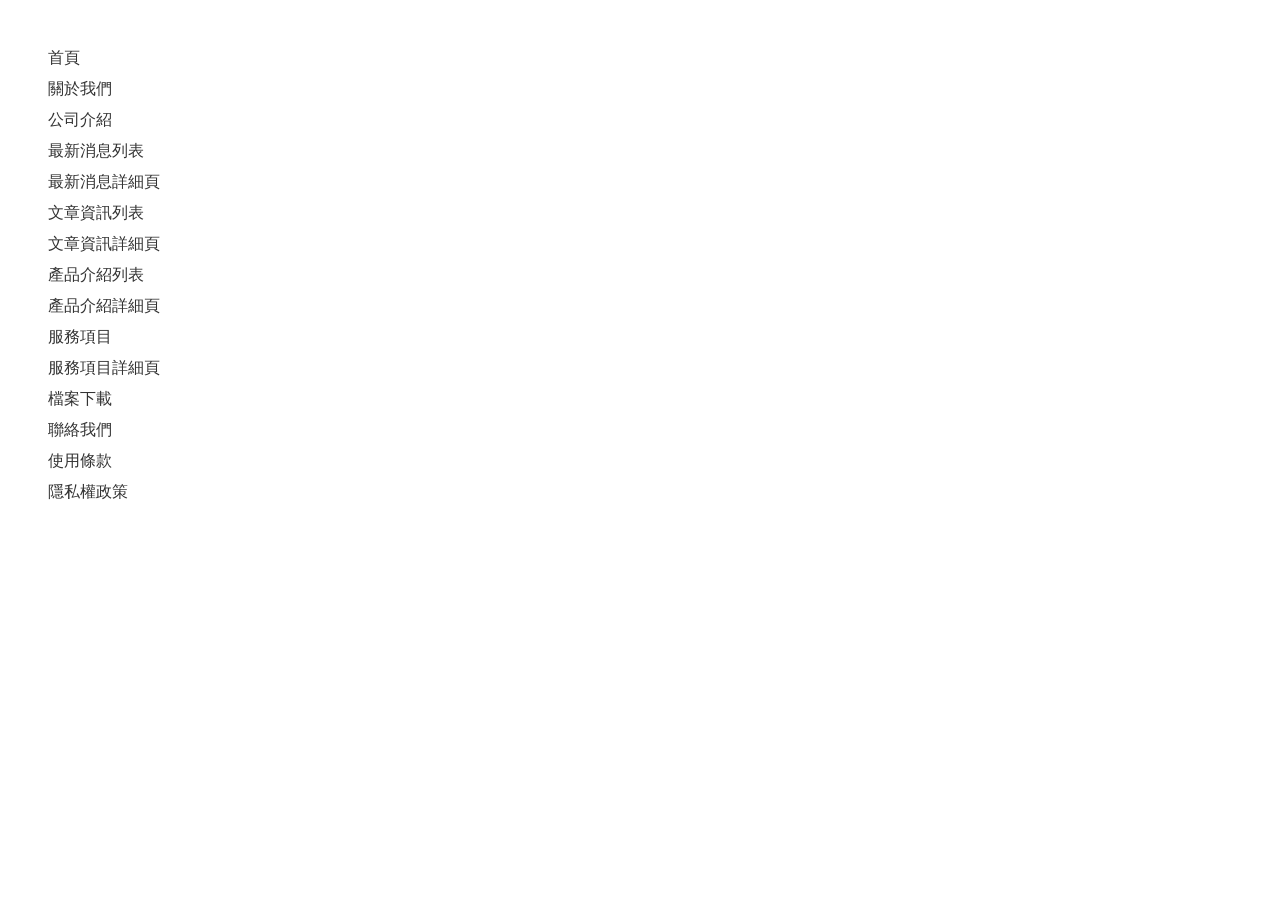
<file: version-1/content.html>
<!DOCTYPE html>
<html lang="en">
<head>
    <meta charset="UTF-8">
    <meta http-equiv="X-UA-Compatible" content="IE=edge">
    <meta name="viewport" content="width=device-width, initial-scale=1.0">
    <title>Document</title>
</head>
<style>
    body {
        padding: 40px;
    }
    ul {
        list-style: none;
        padding: 0;
        margin: 0;
    }
    li {
        margin-bottom: 10px;
    }
    a {
        text-decoration: none;
        color: #333;
        transition: 0.3s;
    }
    a:hover {
        color: #d72136;
        font-weight: 600;
    }
</style>
<body>
    <ul>
        <li><a target="_blank" href="./index.html">首頁</a></li>
        <li><a target="_blank" href="./about.html">關於我們</a></li>
        <li><a target="_blank" href="./about-2.html">公司介紹</a></li>
        <li><a target="_blank" href="./news_list.html">最新消息列表</a></li>
        <li><a target="_blank" href="./news_detail.html">最新消息詳細頁</a></li>
        <li><a target="_blank" href="./news_list.html">文章資訊列表</a></li>
        <li><a target="_blank" href="./info_detail.html">文章資訊詳細頁</a></li>
        <li><a target="_blank" href="./product_list.html">產品介紹列表</a></li>
        <li><a target="_blank" href="./product_detail.html">產品介紹詳細頁</a></li>
        <li><a target="_blank" href="./service.html">服務項目</a></li>
        <li><a target="_blank" href="./service_detail.html">服務項目詳細頁</a></li>
        <li><a target="_blank" href="./download.html">檔案下載</a></li>
        <li><a target="_blank" href="./contact.html">聯絡我們</a></li>
        <li><a target="_blank" href="./terms.html">使用條款</a></li>
        <li><a target="_blank" href="./policies.html">隱私權政策</a></li>
    </ul>
</body>
</html>
</file>
